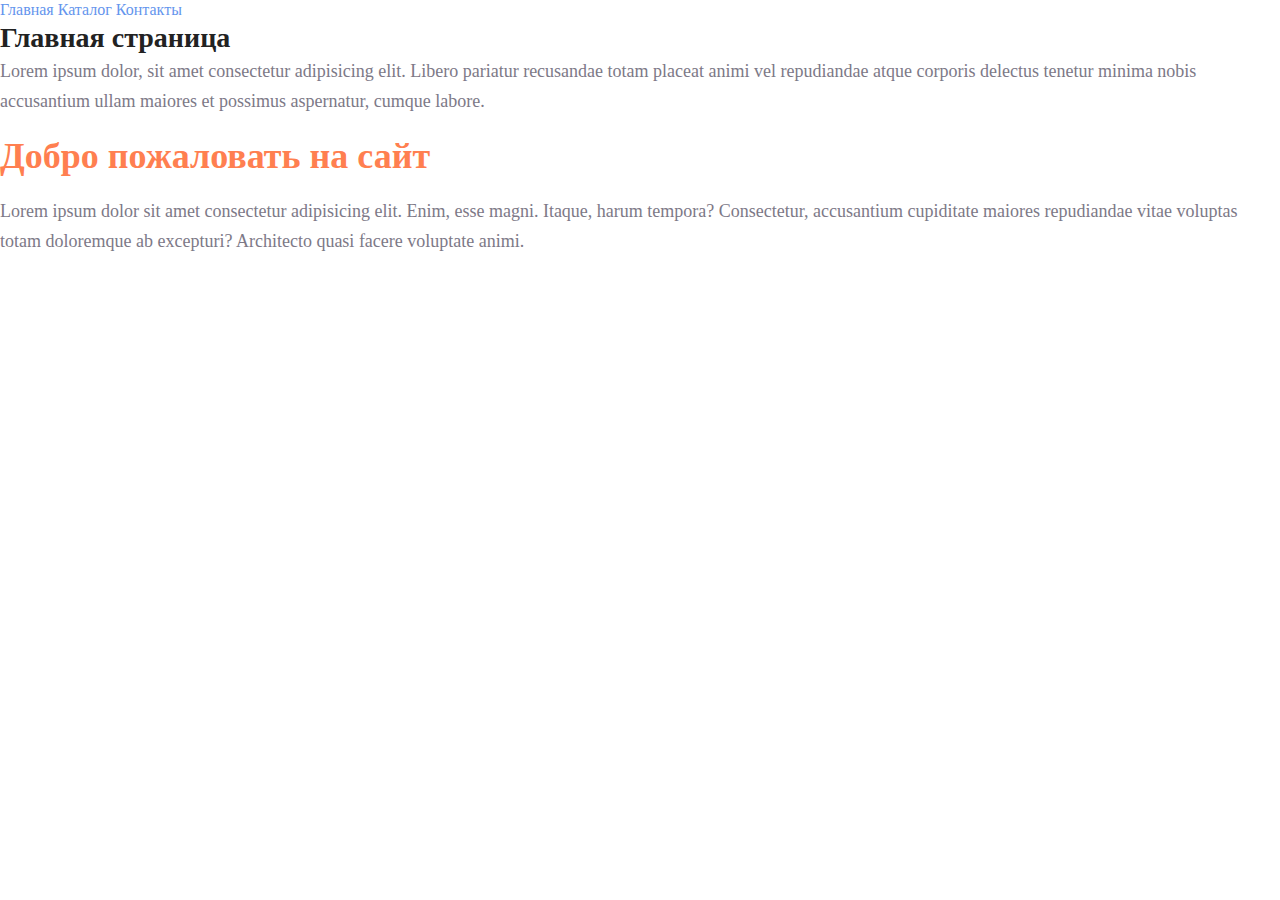
<file: index.html>
<!DOCTYPE html>
<html lang="en">

<head>
  <meta charset="UTF-8">
  <meta http-equiv="X-UA-Compatible" content="IE=edge">
  <meta name="viewport" content="width=device-width, initial-scale=1.0">
  <title>Seminar. Main</title>
  <link rel="stylesheet" href="style.css">
</head>

<body>
  <nav>
    <a class="navigation" href="#">Главная</a>
    <a class="navigation" href="./catalog/catalog.html">Каталог</a>
    <a class="navigation" href="#">Контакты</a>
  </nav>
  <main>
    <h1 class="header">Главная страница</h1>
    <p class="text">
      Lorem ipsum dolor, sit amet consectetur adipisicing elit. Libero pariatur recusandae totam placeat animi vel
      repudiandae atque corporis delectus tenetur minima nobis accusantium ullam maiores et possimus aspernatur, cumque
      labore.
    </p>
    <h2 class="welcome_header">Добро пожаловать на сайт</h2>
    <p class="text">Lorem ipsum dolor sit amet consectetur adipisicing elit. Enim, esse magni. Itaque, harum tempora?
      Consectetur,
      accusantium cupiditate maiores repudiandae vitae voluptas totam doloremque ab excepturi? Architecto quasi facere
      voluptate animi.</p>
  </main>

</body>

</html>
</file>
<file: style.css>
* {
  margin: 0;
  padding: 0;
}

a {
  text-decoration: none;
}

.navigation {
  color: cornflowerblue;
  font-size: 16px;
  line-height: 20px;
}

.header {
  color: #222222;
  font-size: 28px;
  line-height: 36px;
  font-weight: bold;
}

.text {
  font-style: normal;
  font-weight: 300;
  font-size: 18px;
  line-height: 30px;
  color: #7D7987;
}

.welcome_header {
  color: coral;
  font-style: normal;
  font-weight: 700;
  font-size: 36px;
  line-height: 80px;
}

.product {
  width: 300px;
}
</file>
